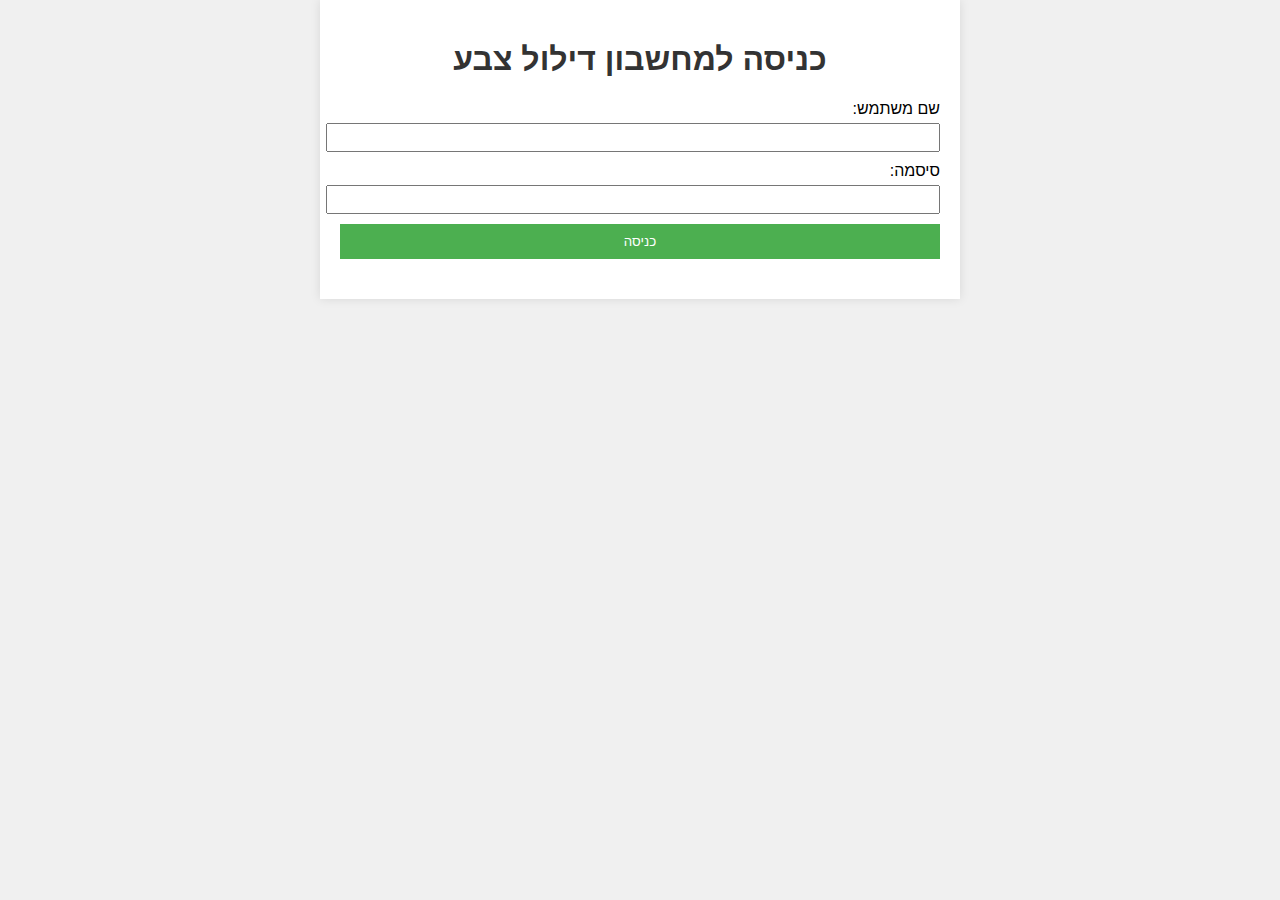
<file: index.html>
<!DOCTYPE html>
<html lang="he" dir="rtl">
<head>
    <meta charset="UTF-8">
    <meta name="viewport" content="width=device-width, initial-scale=1.0">
    <title>מחשבון דילול צבע</title>
    <link rel="stylesheet" href="styles.css">
</head>
<body class="calculator">
    <div class="container">
        <h1>מחשבון דילול צבע</h1>
        <button onclick="logout()" style="width: auto; float: left;">התנתק</button>
        <div class="input-section">
            <label for="ratio">יחס בסיס למקשה:</label>
            <input type="text" id="ratio" placeholder="לדוגמה: 3:1">

            <label for="containerHeight">גובה המיכל (ס"מ):</label>
            <input type="number" id="containerHeight" min="1" step="0.1">

            <label for="dilutionPercentage">אחוז דילול:</label>
            <input type="number" id="dilutionPercentage" min="0" max="100" step="0.1">

            <button onclick="calculate()">חשב</button>
        </div>
        <div class="output-section">
            <p>גובה משולב של בסיס ומקשה: <span id="combinedHeight"></span> ס"מ</p>
            <p>גובה הבסיס: <span id="baseHeight"></span> ס"מ</p>
            <p>גובה המקשה: <span id="hardenerHeight"></span> ס"מ</p>
            <p>גובה המדלל: <span id="diluentHeight"></span> ס"מ</p>
        </div>
        <div class="visual-representation">
            <svg id="container" width="200" height="400"></svg>
        </div>
    </div>
    <script src="script.js"></script>
</body>
</html>
</file>
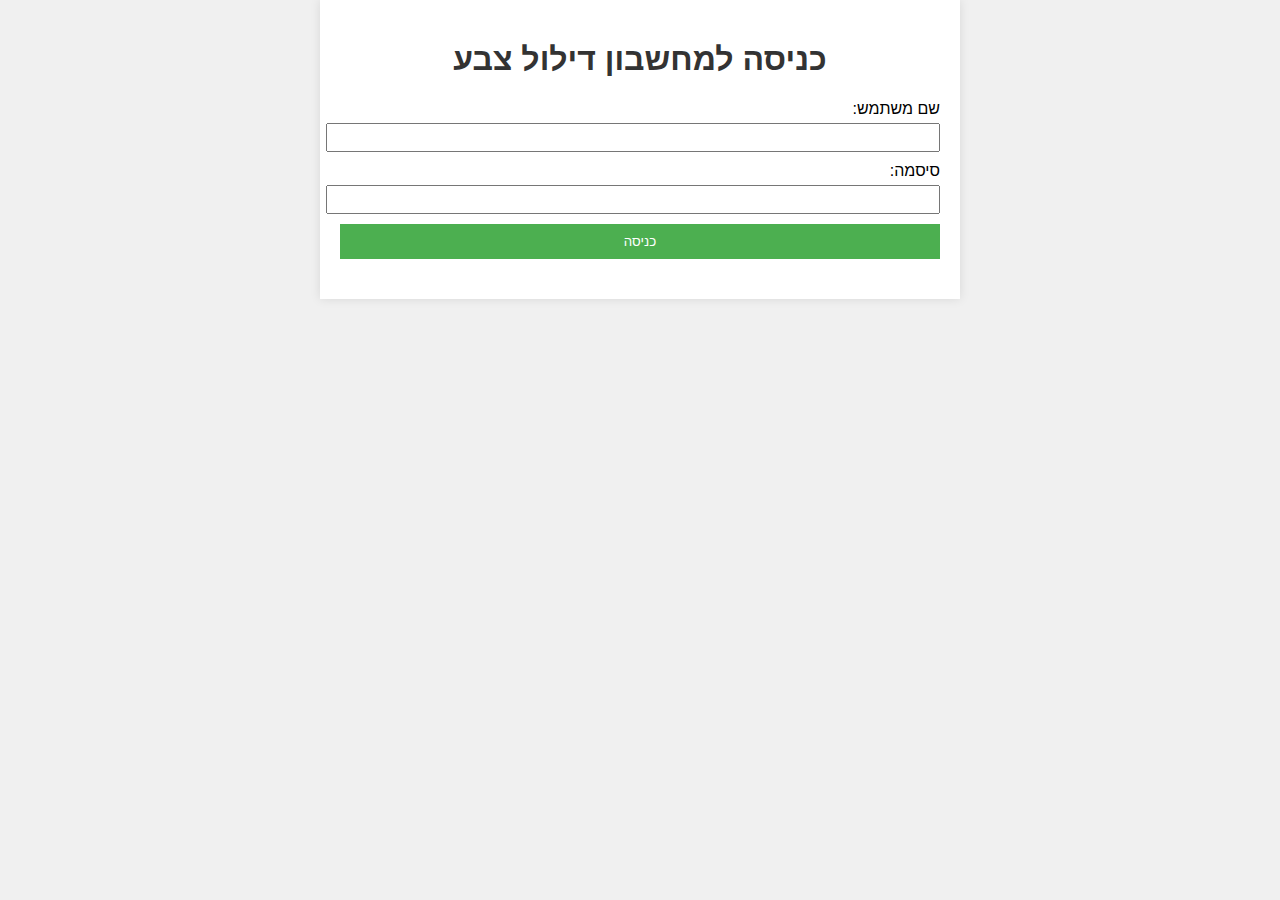
<file: login.html>
<!DOCTYPE html>
<html lang="he" dir="rtl">
<head>
    <meta charset="UTF-8">
    <meta name="viewport" content="width=device-width, initial-scale=1.0">
    <title>כניסה למחשבון דילול צבע</title>
    <link rel="stylesheet" href="styles.css">
</head>
<body>
    <div class="container">
        <h1>כניסה למחשבון דילול צבע</h1>
        <div class="input-section">
            <label for="username">שם משתמש:</label>
            <input type="text" id="username" required>

            <label for="password">סיסמה:</label>
            <input type="password" id="password" required>

            <button onclick="login()">כניסה</button>
        </div>
        <p id="loginMessage" class="error-message"></p>
    </div>
    <script src="script.js"></script>
</body>
</html>
</file>
<file: styles.css>
body {
    font-family: Arial, sans-serif;
    background-color: #f0f0f0;
    margin: 0;
    padding: 0;
    direction: rtl;
}

.container {
    max-width: 600px;
    margin: 0 auto;
    padding: 20px;
    background-color: #ffffff;
    box-shadow: 0 0 10px rgba(0, 0, 0, 0.1);
}

h1 {
    text-align: center;
    color: #333;
}

.input-section, .output-section {
    margin-bottom: 20px;
}

label {
    display: block;
    margin-bottom: 5px;
}

input {
    width: 100%;
    padding: 5px;
    margin-bottom: 10px;
}

button {
    display: block;
    width: 100%;
    padding: 10px;
    background-color: #4CAF50;
    color: white;
    border: none;
    cursor: pointer;
}

button:hover {
    background-color: #45a049;
}

.visual-representation {
    display: flex;
    justify-content: center;
    margin-top: 20px;
}

svg {
    border: 1px solid #ccc;
}

.error-message {
    color: red;
    text-align: center;
}

.hidden {
    display: none;
}
</file>
